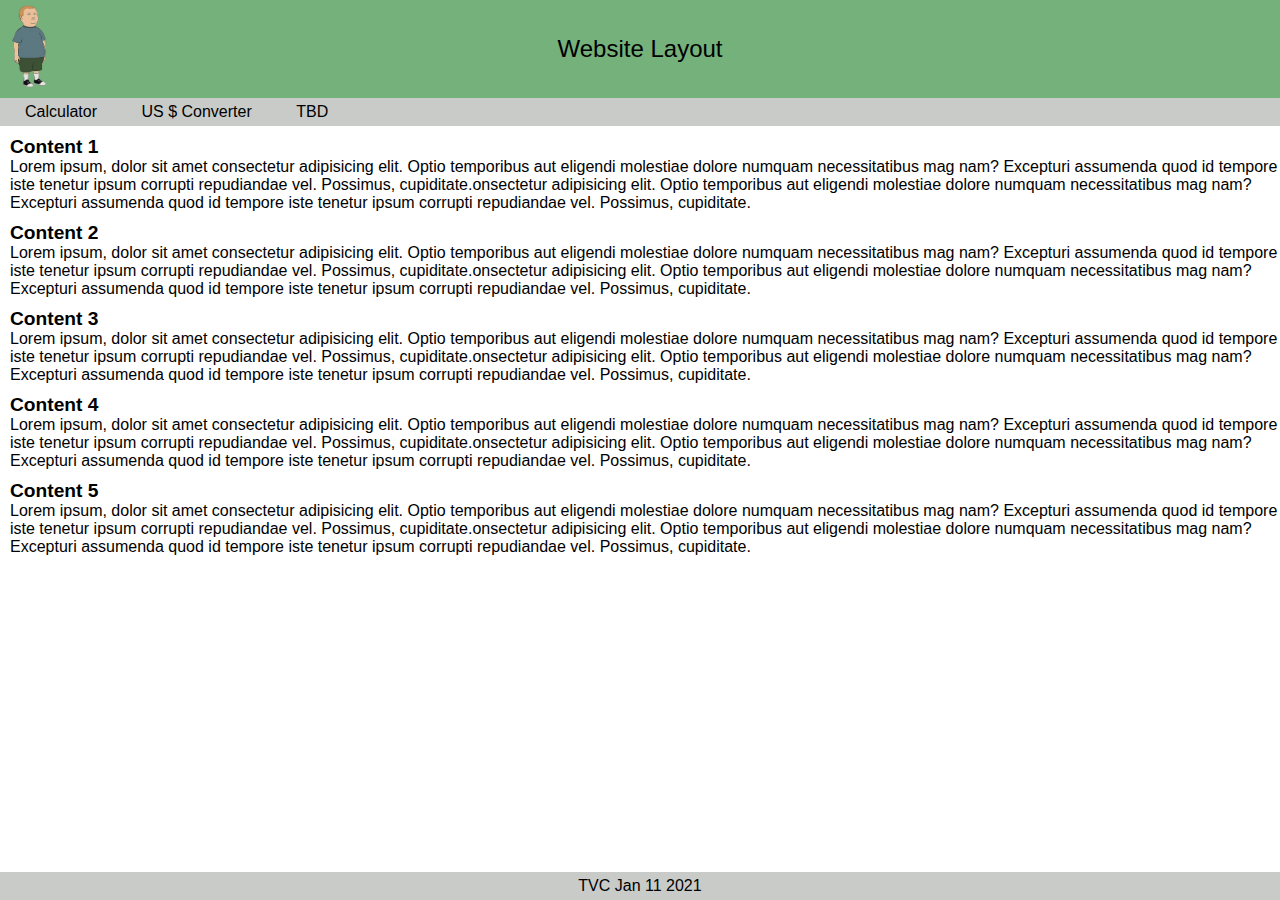
<file: index.html>
<!DOCTYPE html>
<html lang="en">
<head>
    <meta charset="UTF-8">
    <meta name="viewport" content="width=device-width, initial-scale=1.0">
    <link rel = "stylesheet" href = "style.css">
    <title> Website Layout </title>
</head>
<body>

    <div class = "header">
    <header class = "headerOne"> Website Layout
        <img src = "bobby.png" alt = "bobby"/>
    </header>
    </div>

    <nav> 
        <ul class = "links">
            <li><a href = "calc.html">Calculator </a></li>
            <li><a href = "moneyConvert.html">US $ Converter </a></li>
            <li><a href = "#">TBD</a></li>
        </ul>
     </nav>

     <div class = "content">
         <h2>Content 1</h2>
         <p>Lorem ipsum, dolor sit amet consectetur adipisicing elit. Optio 
             temporibus aut eligendi molestiae dolore numquam necessitatibus mag
             nam? Excepturi assumenda quod id tempore iste tenetur ipsum corrupti repudiandae vel. Possimus, cupiditate.onsectetur adipisicing elit. Optio 
             temporibus aut eligendi molestiae dolore numquam necessitatibus mag
             nam? Excepturi assumenda quod id tempore iste tenetur ipsum corrupti repudiandae vel. Possimus, cupiditate.</p>
     </div>

     <div class = "content2">
        <h2>Content 2</h2>
        <p>Lorem ipsum, dolor sit amet consectetur adipisicing elit. Optio 
            temporibus aut eligendi molestiae dolore numquam necessitatibus mag
            nam? Excepturi assumenda quod id tempore iste tenetur ipsum corrupti repudiandae vel. Possimus, cupiditate.onsectetur adipisicing elit. Optio 
            temporibus aut eligendi molestiae dolore numquam necessitatibus mag
            nam? Excepturi assumenda quod id tempore iste tenetur ipsum corrupti repudiandae vel. Possimus, cupiditate.</p>
    </div>

    <div class = "content3">
        <h2>Content 3</h2>
        <p>Lorem ipsum, dolor sit amet consectetur adipisicing elit. Optio 
            temporibus aut eligendi molestiae dolore numquam necessitatibus mag
            nam? Excepturi assumenda quod id tempore iste tenetur ipsum corrupti repudiandae vel. Possimus, cupiditate.onsectetur adipisicing elit. Optio 
            temporibus aut eligendi molestiae dolore numquam necessitatibus mag
            nam? Excepturi assumenda quod id tempore iste tenetur ipsum corrupti repudiandae vel. Possimus, cupiditate.</p>
    </div>

    <div class = "content3">
        <h2>Content 4</h2>
        <p>Lorem ipsum, dolor sit amet consectetur adipisicing elit. Optio 
            temporibus aut eligendi molestiae dolore numquam necessitatibus mag
            nam? Excepturi assumenda quod id tempore iste tenetur ipsum corrupti repudiandae vel. Possimus, cupiditate.onsectetur adipisicing elit. Optio 
            temporibus aut eligendi molestiae dolore numquam necessitatibus mag
            nam? Excepturi assumenda quod id tempore iste tenetur ipsum corrupti repudiandae vel. Possimus, cupiditate.</p>
    </div>

    <div class = "content3">
        <h2>Content 5</h2>
        <p>Lorem ipsum, dolor sit amet consectetur adipisicing elit. Optio 
            temporibus aut eligendi molestiae dolore numquam necessitatibus mag
            nam? Excepturi assumenda quod id tempore iste tenetur ipsum corrupti repudiandae vel. Possimus, cupiditate.onsectetur adipisicing elit. Optio 
            temporibus aut eligendi molestiae dolore numquam necessitatibus mag
            nam? Excepturi assumenda quod id tempore iste tenetur ipsum corrupti repudiandae vel. Possimus, cupiditate.</p>
    </div>

    <footer>TVC Jan 11 2021</footer>

</body>

</html>
</file>
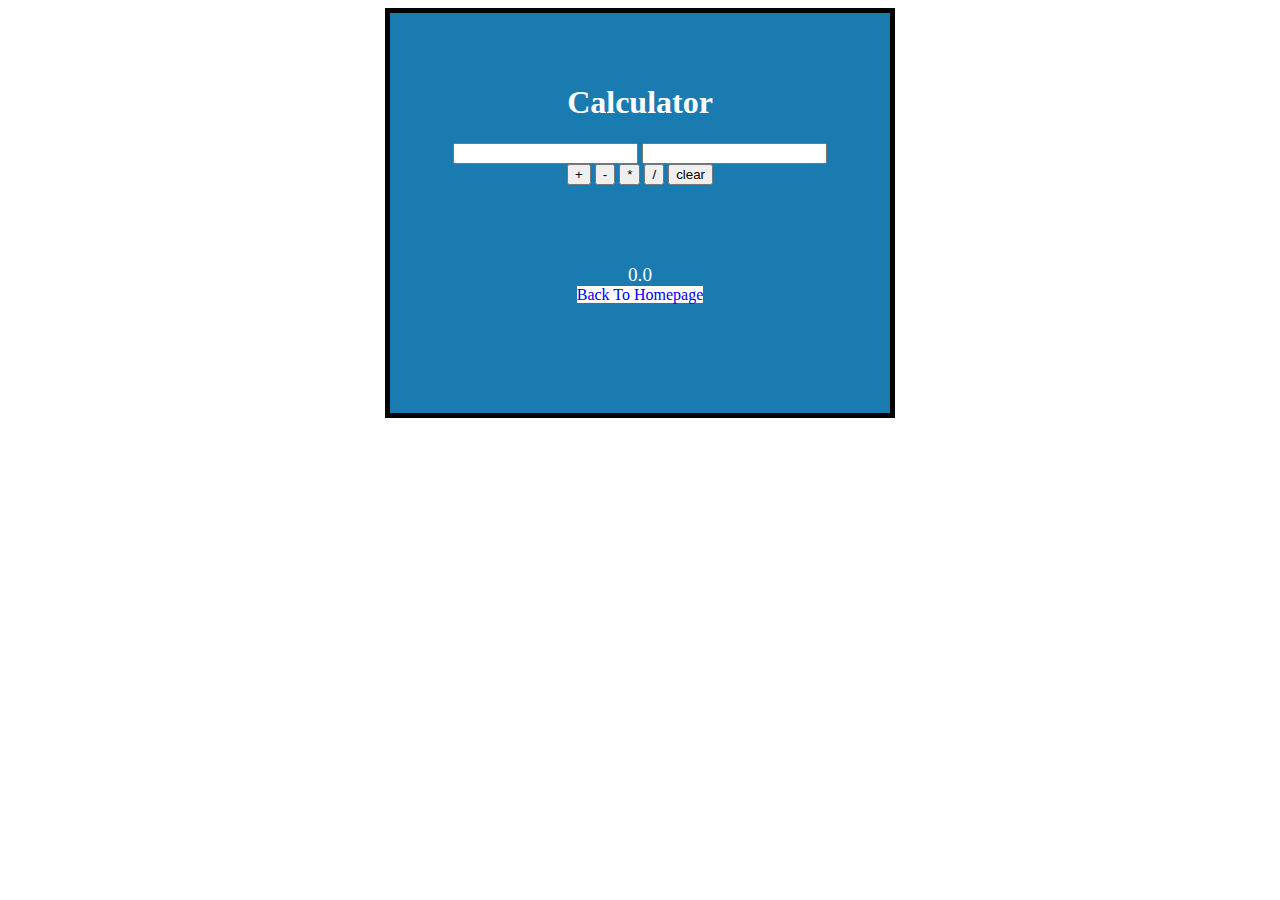
<file: calc.html>
<!DOCTYPE html>
<html lang="en">
<head>
    <meta charset="UTF-8">
    <meta name="viewport" content="width=device-width, initial-scale=1.0">
    <link rel = "stylesheet" href = "styleCalc.css">
    <title>Calculator</title>
</head>



<body>
    <section class = "calc">

        <header>
            <h1>Calculator</h1>
        </header>

        <form>
            <!-- input field -->
            <input class = "inputOne" type = "number">
            <input class = "inputTwo" type = "number">
        </form>

        <!--buttons-->
        <div class = "buttons">

        <!-- operator buttons-->

        <button class = "add"> + </button>
        <button class = "subtract"> - </button>
        <button class = "multiply"> * </button>
        <button class = "divide"> / </button>
        <button class = "clear"> clear </button>
        </div>

        <div class = "finalOutput">
            <output class = "final" for= "inputOne inputTwo"> 0.0 </output>
        </div>

        <a href = "index.html" class = "button">Back To Homepage</a>


        <script src = "mainCalc.js"></script>
    </section>
    
</body>
</html>
</file>
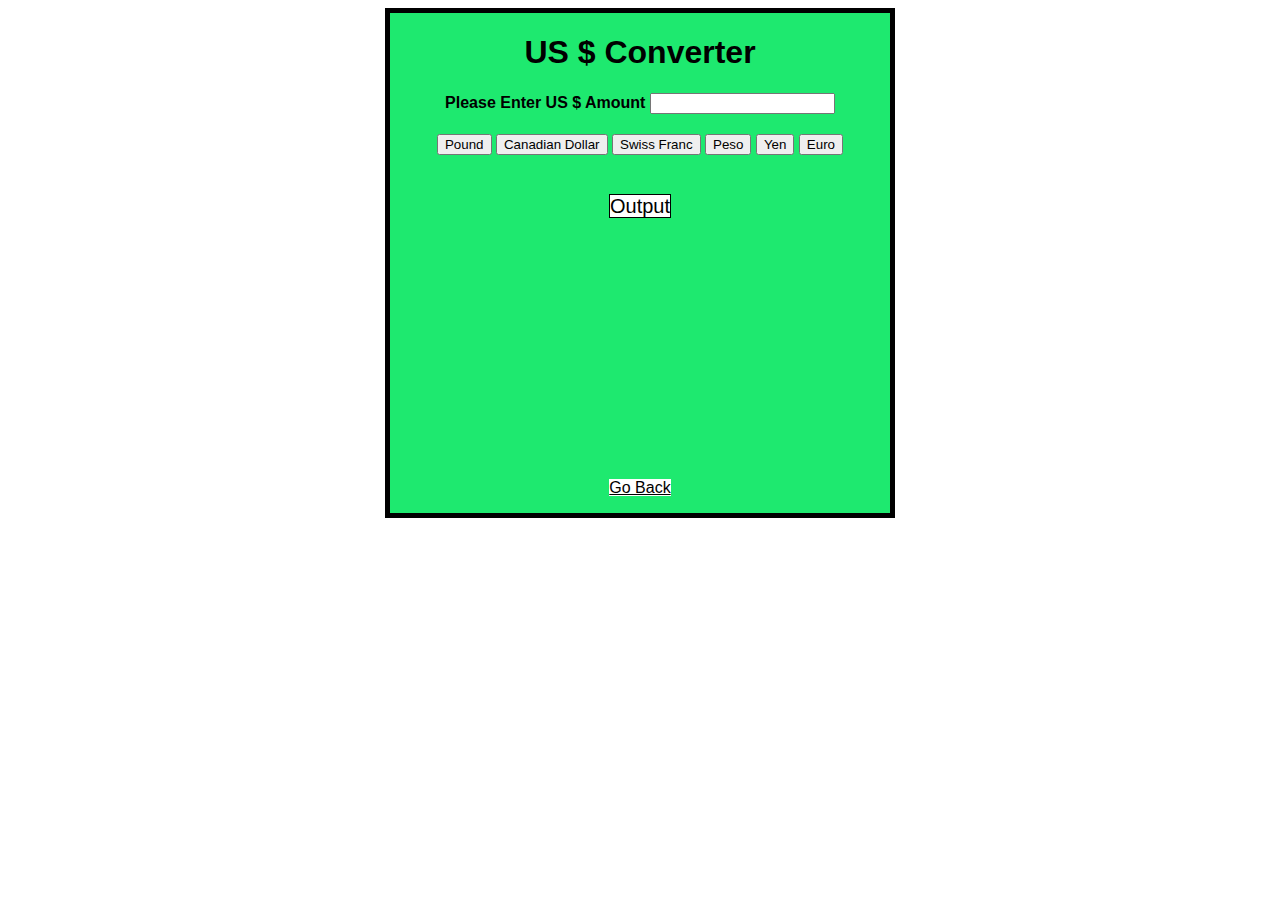
<file: moneyConvert.html>
<!DOCTYPE html>
<html lang="en">
<head>
    <meta charset="UTF-8">
    <meta name="viewport" content="width=device-width, initial-scale=1.0">
    <link rel = "stylesheet" href = "moneyConvert.css">
    <title>Money Converter</title>
</head>
<body>

    <div class = "main">

    <header>
        <h1>US $ Converter</h1>
    </header>

    <form class  = "input">
        <label><strong>Please Enter US $ Amount </strong></label>
        <input class = "usDollar" type = "number">
    </form>

    <div class = "buttons">
        <button class = "pound">Pound</button>
        <button class = "canDollar">Canadian Dollar</button>
        <button class = "swiss">Swiss Franc</button>
        <button class = "peso">Peso</button>
        <button class = "yen">Yen</button>
        <button class = "euro">Euro</button>

    </div>

    <form class = "output">
        <output>Output</output>
    </form>

   
    <a href= "index.html" id = "test">Go Back</a>
    

    <script src = "moneyConvert.js"></script>
</div>  
</body>
</html>
</file>
<file: style.css>
*{
    margin: 0;
    padding: 0;
    box-sizing: border-box;
    font-family: Arial, Helvetica, sans-serif;

}

.header {
    background-color: rgb(117, 177, 122);
    text-align: center;
    padding: 35px;
    font-size: 1.5rem;
}

.header img {
    width: 50px;
    height: 90px;
    position: absolute;
    left: 5px;
    top: 0px;
    
}

.links {
    background:rgb(200, 203, 200);
    padding: 5px 5px;
    text-decoration: none;
}

.links li {
    display: inline-block;
    font-size: 1rem;
}

.links a {
    text-decoration: none;
    color: black;
    text-align: left;
    padding: 20px;
}

a:hover {
    color:red
}

.content {
    font-size: 1rem;
    margin-top: 10px;
    margin-left: 10px;
}

.content h2 {
    font-size:1.2rem;
}

.content2 {
    font-size: 1rem;
    margin-top: 10px;
    margin-left: 10px;
}

.content2 h2 {
    font-size:1.2rem;
}

.content3 {
    font-size: 1rem;
    margin-top: 10px;
    margin-left: 10px;
}

.content3 h2 {
    font-size:1.2rem;
}




footer{
    position: fixed;
    left: 0;
    bottom: 0;
    width: 100%;
    text-align: center;
    background: rgb(200, 203, 200);
    padding: 5px;

}
</file>
<file: styleCalc.css>
.calc {
    height: 300px;
    width: 400px;
    background-color: rgb(26, 123, 176);
    display:block;
    margin: 0 auto;
    text-align: center;
    padding: 50px;
    border: 5px solid #000000;
}

header {
    color:white;
}

#input {
    height: 25px;
    width: 200px;
}

.buttons {
    height: 100px;

}

.finalOutput {
    color: white;
    font-size: 1.2rem;
}

a {
    background: white;
    text-decoration: none;
}
</file>
<file: moneyConvert.css>
.main {
    height: 500px;
    width: 500px;;
    background-color: rgb(30, 233, 111);
    text-align: center;
    display: block;
    margin: 0px auto;
    border: 5px solid black;
    font-family: Arial, Helvetica, sans-serif;
}

.output output {
    background-color:white;
    border: 1px solid black;
}

header h1 {
    font-size: 2rem;
}

.buttons {
    padding: 20px;
    display: inline-block;
}

a {
  line-height: 500px;
  color: black;
  background: white;
    
}

a:hover {
    color: red;
}

.output {
    padding: 20px;
    font-size: 20px;
}
</file>
